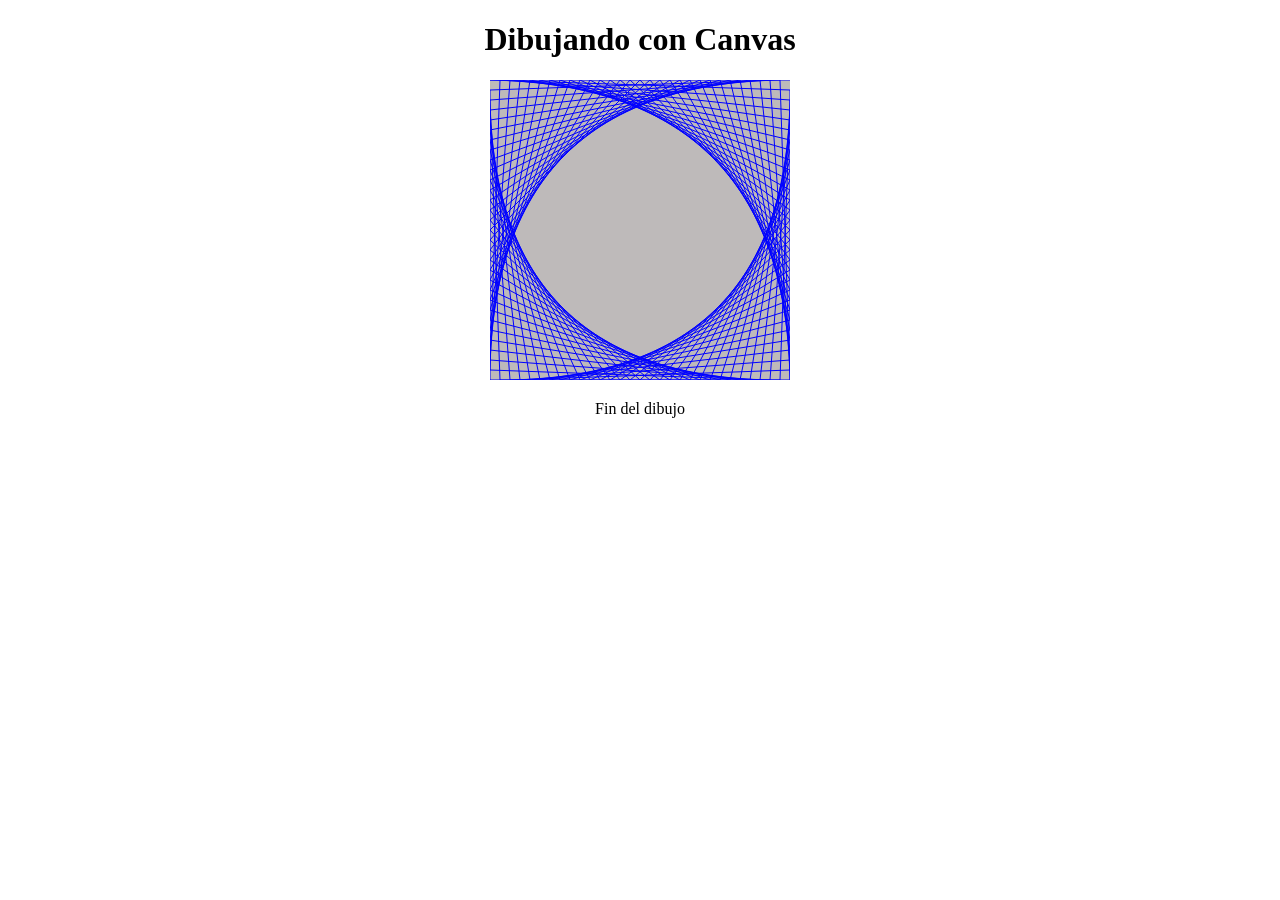
<file: index.html>
<!DOCTYPE html>
<html lang="en">
<head>
    <meta charset="UTF-8">
    <meta http-equiv="X-UA-Compatible" content="IE=edge">
    <meta name="viewport" content="width=device-width, initial-scale=1.0">
    <title>CANVAS</title>
    <link rel="stylesheet" href="style.css">
</head>

<body>
    <h1>Dibujando con Canvas</h1>
    <canvas width="300" height="300" id="dibujo"></canvas>
    <p>Fin del dibujo</p>
    <script src="./basic.js"></script>
</body>
</html>
</file>
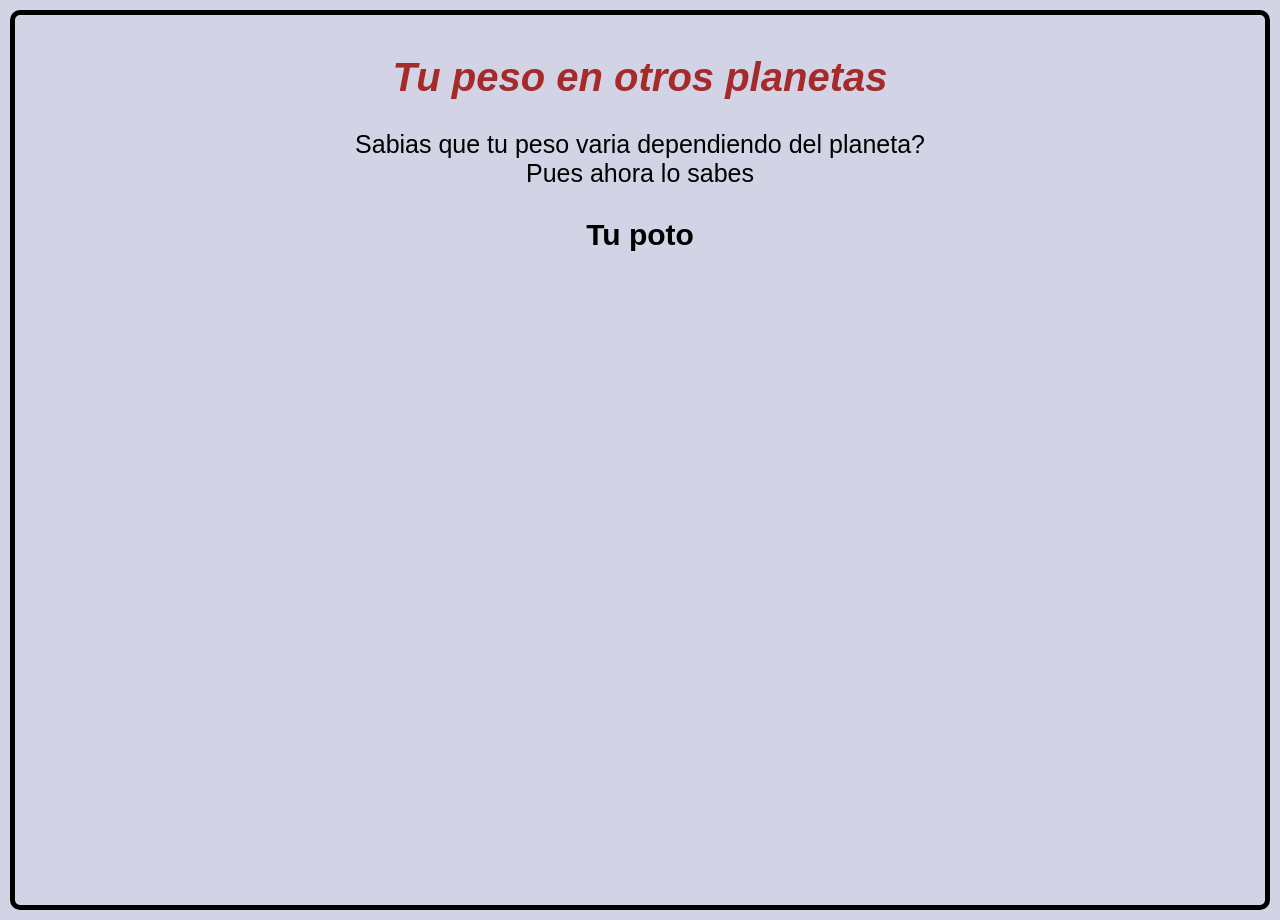
<file: curso_js/index.html>
<!DOCTYPE html>
<html lang="en">
<head>
    <meta charset="UTF-8">
    <meta name="viewport" content="width=device-width, initial-scale=1.0">
    <title>Document</title>
    <link rel="stylesheet" href="./styles.css">
</head>
<body>
    <h1>Tu peso en otros planetas</h1> 
    <p>Sabias que tu peso varia dependiendo del planeta? <br> Pues ahora lo sabes</p>   
    <script src="./basic.js"></script>
</body>
</html>
</file>
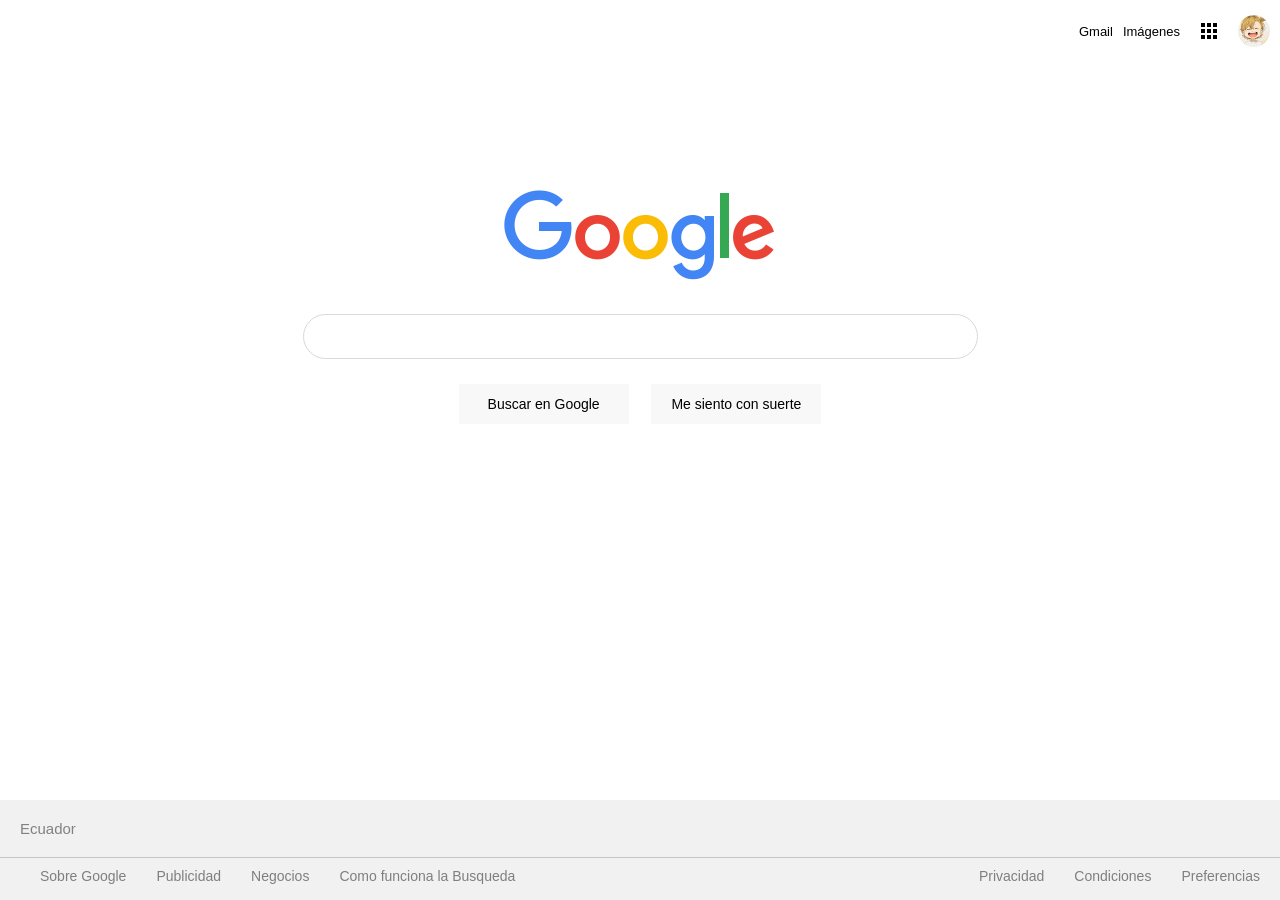
<file: GOOGLE/index.html>
<!DOCTYPE html>
<html lang="en">
<head>
    <meta charset="UTF-8">
    <meta http-equiv="X-UA-Compatible" content="IE=edge">
    <meta name="viewport" content="width=device-width, initial-scale=1.0">
    <title>Google</title>
    <link rel="stylesheet" href="./style.css">
</head>
<body>
    <header>
        <ul class="ul-header">
            <li class="li-header"><a class="a-header" href="#">Gmail</a> </li>
            <li class="li-header"><a class="a-header"  href="#">Imágenes</a></li>
            <li> <img class="icon" src="./imgs/outline_apps_black_24dp.png" alt="" title="Google Apps"></li>
            <li> <img class="naru" src="./imgs/naru.jpg" alt=""></li>
        </ul>
        
    </header>
    <main>
        <picture>
            <img src="./imgs/logogogle.png" alt="">
        </picture>
       
            <form action="">
                <input class="input-grande" type="text">

            </form>
            <div>
                <button>Buscar en Google</button>
                <button>Me siento con suerte</button>
            </div>
        <footer>
            <div class="div-ecuador">
            <p>Ecuador</p>
        </div>
            <div class="important">
              <ul>
                  <li id="li-borde"><a class="a-footer" href="#">Sobre Google</a></li>
                  <li><a class="a-footer" href="#">Publicidad</a></li>
                  <li><a class="a-footer" href="#">Negocios</a></li>
                  <li><a class="a-footer" href="#">Como funciona la Busqueda</a></li>
              </ul>  
              <ul>
                <li><a class="a-footer" href="#">Privacidad</a></li>
                <li><a class="a-footer" href="#">Condiciones</a></li>
                <li><a class="a-footer" href="#">Preferencias</a></li>
               
              </ul>
            </div>
        </footer>
    </main>
</body>
</html>
</file>
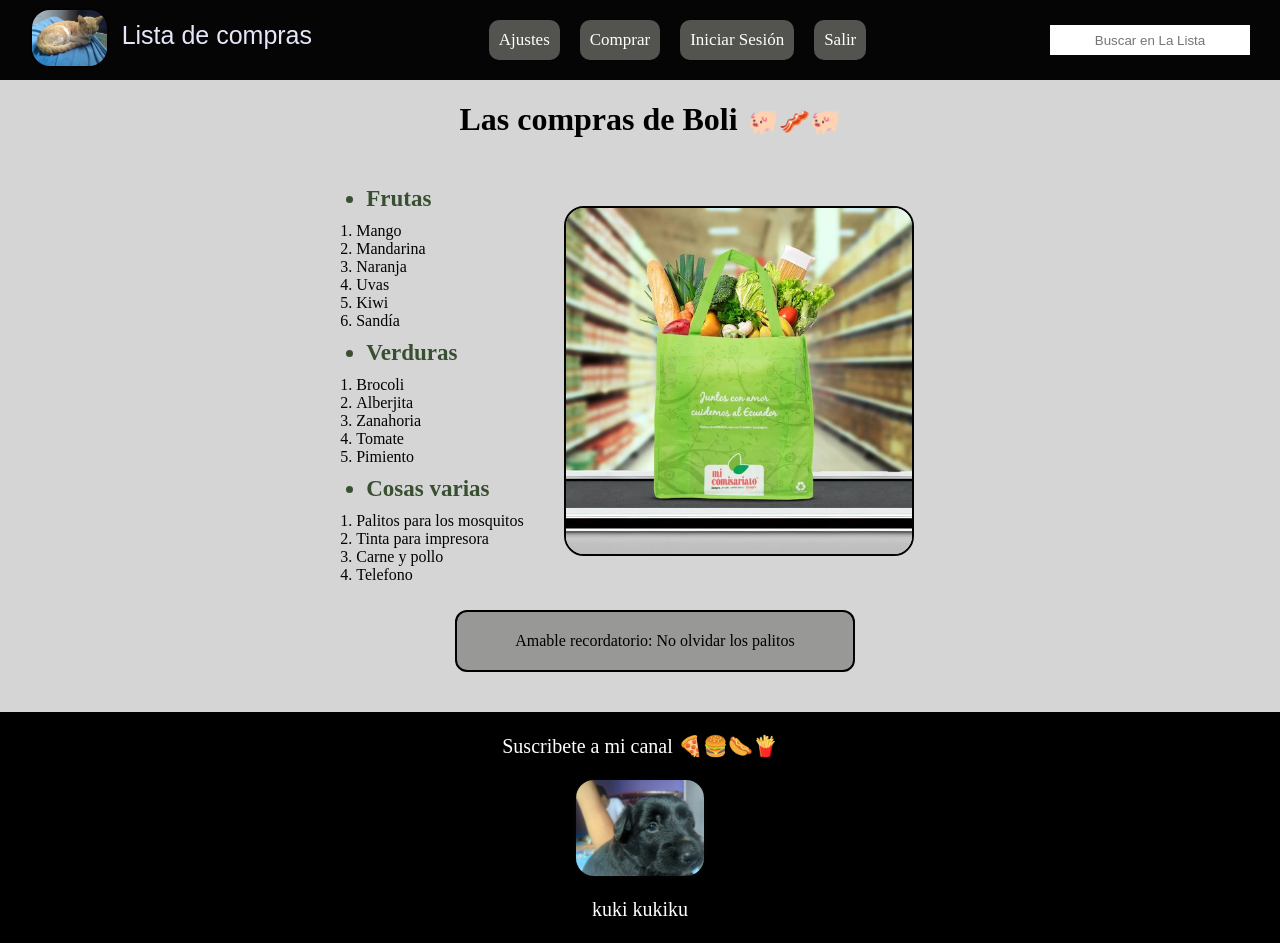
<file: ListaCompras/index.html>
<!DOCTYPE html>
<html lang="en">
<head>
    <meta charset="UTF-8">
    <meta http-equiv="X-UA-Compatible" content="IE=edge">
    <meta name="viewport" content="width=device-width, initial-scale=1.0">
    <title>POTO SUCIO</title>
    <link rel="stylesheet" href="./styles.css">
    <link rel="icon" href="./minimini.jpg">
</head>
<body>
    <header>
        <div>
            <picture class="panchis">
                <img src="./panchis.jpg" alt="">
            </picture>
            <p class="titulo">Lista de compras</p>
        </div>
        <nav>
            <ul class="listanav">
                <li class="barra">
                    <li class="kaka"> <a href="https://www.google.com/search?q=Ajustes&oq=Ajustes&aqs=edge..69i57j0i67j0l5.2270j0j1&sourceid=chrome&ie=UTF-8">Ajustes</a></li>
                    <li class="kaka"><a href="https://www.tia.com.ec/como-comprar">Comprar</a></li>
                    <li class="kaka"><a href="#">Iniciar Sesión</a></li>
                    <li class="kaka"><a href="#">Salir</a></li>
                </li>
            </ul>
        </nav>
        <form action="" name="buscar">
            <label for="buscar">
                <input type="text" placeholder="Buscar en La Lista">
            </label>
        </form>

    </header>
    <main>
            <h1>Las compras de Boli</h1>
           <div>

               <ul>
                   <li class="popo">Frutas</li>
                   <ol>
                       <li class="lista">Mango</li>
                       <li class="lista">Mandarina</li>
                       <li class="lista">Naranja</li>
                       <li class="lista">Uvas</li>
                       <li class="lista">Kiwi</li>
                       <li class="lista">Sandía</li>
                   </ol>
                   <li class="popo">Verduras</li>
                   <ol>
                       <li class="lista">Brocoli</li>
                       <li class="lista">Alberjita</li>
                       <li class="lista">Zanahoria</li>
                       <li class="lista">Tomate</li>
                       <li class="lista">Pimiento</li>
                   </ol>
                   <li class="popo">Cosas varias</li>
                   <ol>
                       <li class="lista">Palitos para los mosquitos</li>
                       <li class="lista">Tinta para impresora</li>
                       <li class="lista">Carne y pollo</li>
                       <li class="lista">Telefono</li>
                   </ol>
               </ul>
               <figure>
                   <img src="./minimini.jpg" alt="">
               </figure>
           </div>
        
       <section>
           <p class="recordatorio">
               Amable recordatorio:
               No olvidar los palitos
           </p>
       </section>
    </main>
<footer>
    <p>
        Suscribete a  mi canal 🍕🍔🌭🍟
    </p>
    <picture class="fotofooter">
        <img src="./pewito.jpg" alt="">
    </picture>
    <section>
        <p>
            kuki kukiku
        </p>
    </section>
</footer>
</body>
</html>
</file>
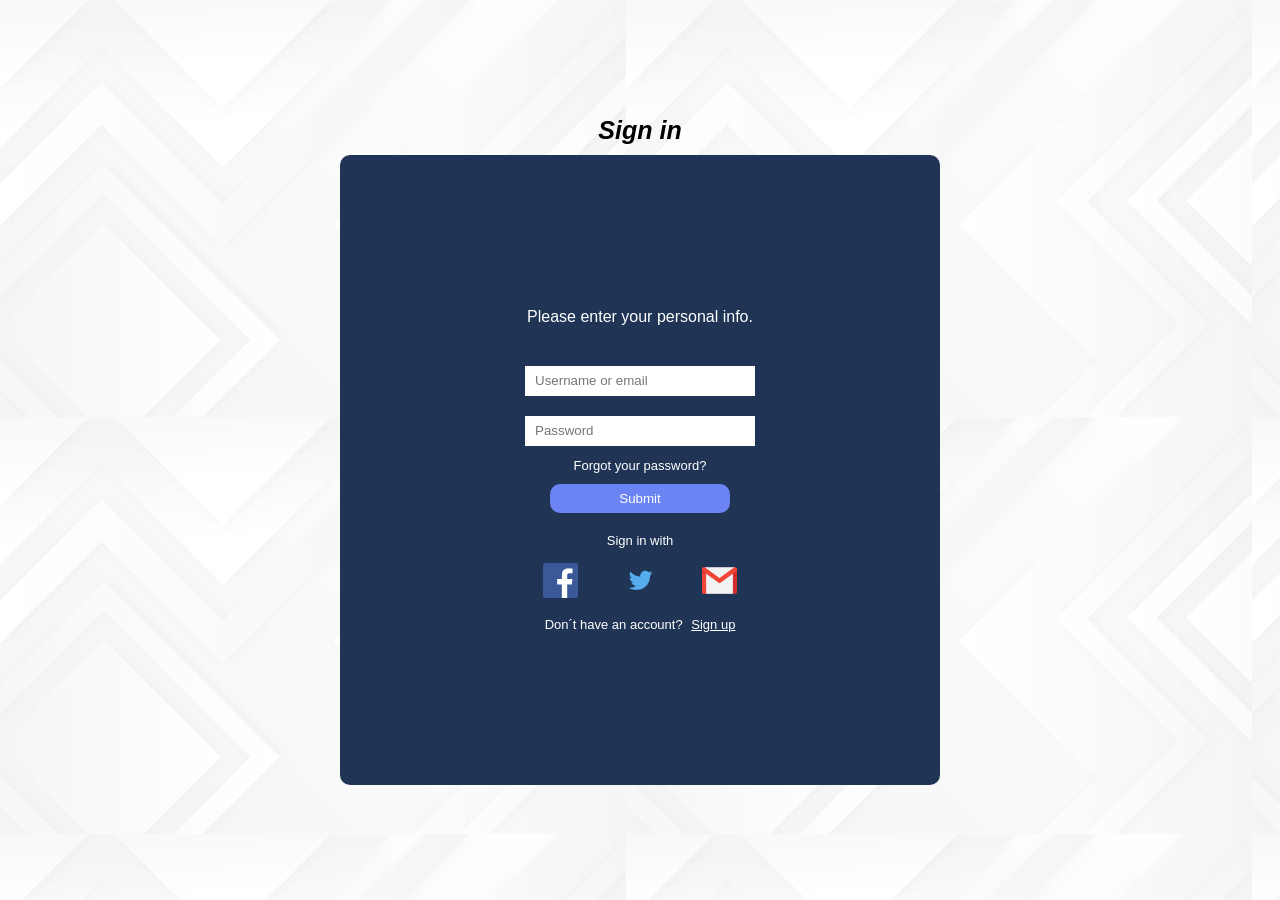
<file: Registro/index.html>
<!DOCTYPE html>
<html lang="en">
<head>
    <meta charset="UTF-8">
    <meta http-equiv="X-UA-Compatible" content="IE=edge">
    <meta name="viewport" content="width=device-width, initial-scale=1.0">
    <title>Pruebas Grid</title>
    <link rel="stylesheet" href="./styles.css">
    <link media="screen and (min-width:700px)" rel="stylesheet" href="./tablet.css">
</head>
<body>
    <h1>Sign in</h1>
    <main>
        <div>
            <p class="p-first">Please enter your personal info.</p>  
            <form action="">
                <input type="text" placeholder="Username or email" required autocomplete="email" name="username">
                <input type="password" placeholder="Password" required autocomplete="current-password" name="password">
                <p>
                    <a class="forgot-password" href="#">Forgot your password?</a> 
                </p>
                <button type="submit" class="submit">Submit</button>
            </form>
            <p class="p-last">Sign in with</p>
            
            <figure>
                <a href="https://www.facebook.com/"><img src="./icons/facebook icono.png" alt=""></a>
                <a href="https://twitter.com/?lang=es"><img src="./icons/twiter png.png" alt=""></a>
                <a href="https://www.google.com/intl/es/gmail/about/"><img src="./icons/gmail icono.png" alt=""></a>
                
            </figure>
            <p class="p-end">Don´t have an account? <a class="a-end" href="#">Sign up</a></p>
        </div>
    </main>
</body>
</html>
</file>
<file: style.css>
body{
text-align: center;
}
canvas{
    background-color: rgb(190, 186, 186);
}
</file>
<file: curso_js/styles.css>
*{
    box-sizing: border-box;
    margin: 0;
    padding: 0;
}
body{
    text-align: center;
    font-size: 30px;
    font-family:-apple-system, BlinkMacSystemFont, 'Segoe UI', Roboto, Oxygen, Ubuntu, Cantarell, 'Open Sans', 'Helvetica Neue', sans-serif;
    background-color: rgb(211, 211, 230);
    border-radius: 10px;
    border: 5px black solid; 
    height: 100vh;
    margin: 10px;
    padding: 20px;
}
h1{
    font-size: 40px;
    font-style: italic;
    color: brown;
    margin: 20px;
}
p{
    font-size: 25px;
    margin: 30px;

}
</file>
<file: GOOGLE/style.css>
*{
     box-sizing: border-box;
     margin: 0;
     padding: 0;
 }
 html{
     font-size: 62.5%; font-family: Arial, Helvetica, sans-serif;
 }

 header{
     width: 100%;
     padding: 10px; margin-top: 2px;
     display: flex; 
     justify-content:flex-end;

 }
 .ul-header{
    display: flex;
    align-items: center;
 }
 main{
     display: flex;
     align-items: center;
     flex-direction: column;
     margin-top: 130px;
    
 }

 header li{
     list-style: none;
     display: inline-flex; margin: 0 0 0 10px; font-size: 1.3rem; 
 }
 .a-header{
     color: black; text-decoration: none;
 }
 .li-header:hover{
    text-decoration: underline; cursor: pointer;
 }
 .icon{
     padding: 7px;
 }
 .icon:hover{
    background-color:rgb(243, 241, 243); border-radius: 20px; cursor: pointer;
 }
 .naru{
     border-radius: 100%;
 }
 .input-grande{
     width: 75vh; height: 45px;
     border: rgb(218, 216, 216) solid 1px;
     border-radius: 40px; 
     margin-top: 30px; outline: none; padding-left: 15px;
 }
 .input-grande:hover{
     box-shadow: 0 0 7px 1px rgb(206, 203, 203);
 }
 
 button{
    width: 170px; height: 40px;
    border: none; background-color: rgba(0, 0, 0, 0.027);
    margin: 10px; outline: none; font-size: 1.4rem;
    margin-top: 25px;
 }
 button:focus{
     border: rgb(75, 204, 255) solid 1px;
 }
 button:hover{
     box-shadow: 0 0 2px 1px rgb(158, 157, 157); 
 }
 form{
    display: flex;
    align-items: center;
    flex-direction: column;
 }
 footer{
    width: 100%; height: 100px; 
    background-color: rgb(241, 241, 241);
    position: absolute; bottom: 0; 
    color: rgb(131, 128, 128);
 }
 .div-ecuador{
padding: 20px; font-size: 1.5rem; border-bottom:rgb(199, 197, 197) solid 1px;
 }

 .important ul{
     display: inline-flex;
     list-style: none; font-size: 1.4rem;
 
 }
.important{
    display: flex;
    justify-content: space-between;
}

 .important li{
     padding: 10px 20px 0px 10px;
 }
 #li-borde{
     padding-left: 40px;
 }
 .a-footer{
     text-decoration: none;
     color: rgb(128, 126, 126)
 }
.a-footer:hover{
     text-decoration: underline;
 }
</file>
<file: ListaCompras/styles.css>
*{
    padding: 0;
    border: 0;
    box-sizing: border-box;
}
body{
    background-color: rgb(214, 213, 213);
    height: 100vh;
    margin: 0;
}

header{
    background-color:rgb(5, 5, 5);
    font-size: 35px;
    padding-bottom: 15px;
    color: lavender;
    display: flex;
    align-items: center;
}

main{
    display: flex;
    flex-direction: column;
    align-items: center;
    padding-left: 30px;

}

.kaka{
    list-style: none;
    margin-right: 20px;
    color:white;
    font-size: 17px;
    background-color: rgb(83, 83, 79);
    padding: 10px;
    border-radius: 10px;
}

.kaka::after{
    margin: 8px;
}

.kaka:hover{
    cursor: pointer;
    color: rgb(0, 0, 0);
}

.barra{
    padding: 0;
    font-size: 20px;
    display: flex;
    color: white;
}
header{
    padding: 0 30px;
    font-size: 20px;
    display: flex;
    justify-content: space-between;
}

input{
    display: inline-block;
    height: 30px; width: 200px;
    text-align: center;
}
form{
    display: flex;
    align-items:center;
}

h1{
    text-align:center;
    width: 100%;
}
h1::after{
    content: "🐖🥓🐖";
    font-size: 25px;
    margin: 10px;
    
}

div{
display: flex;

}


.popo{
    margin: 10px;
    font-size:23px;
    color: rgba(16, 46, 7, 0.801);
    font-weight: bold;  
    
}
a{
    color: white;
    text-decoration: none;
}
a:hover{
    color: rgb(0, 2, 3);
}
figure{
    display: inline-block;
}
img{
    height: 350px;
    border: 1px rgb(3, 3, 3) solid;
    border-radius: 20px;
    border-width: 2px;
    margin-top: 30px;
    
}
.picture-panchis{
    display: flex;
    justify-content: center;
    align-items: center;
}
.titulo{
    margin:0%;
    font-size: 25px;
    font-family:'Franklin Gothic Medium', 'Arial Narrow', Arial, sans-serif;
    padding: 13px;

}

.titulo:hover{
    cursor: pointer;
}
.recordatorio {
    margin: 10px auto 0 ;
    background-color: rgb(152, 153, 150);
    border: 2px black solid;
    border-radius: 12px;
    width: 400px;
    text-align: center;
    padding: 20px;

}
.lista{
    color: rgb(3, 3, 3);
}
.listanav{
    display: flex;
}
.panchis img{
    margin: 0;
    height: 60px;
}
footer{
    margin: 40px 0px 0px 0px;
    background-color: black;
    padding: 2px;
}
footer p{
    color: white;
    font-size: 20px;
    justify-content: center;
    display: flex;
}
.fotofooter img{
    height: 100px;
    margin: 0;

}
.fotofooter{
    width: 100%;
    display: flex;
    justify-content: center;
}
</file>
<file: Registro/styles.css>
*{
    box-sizing: border-box;
    margin: 0;
    padding: 0;
}
html{
    font-size: 62.5%;
}
body{
    display: flex;
    justify-content: center;
    flex-direction: column;
    height: 100vh;
    align-items: center;
    font-family: 'Trebuchet MS', 'Lucida Sans Unicode', 'Lucida Grande', 'Lucida Sans', Arial, sans-serif;
    background-image: url(./fondo-blanco.jpg);
}
h1{
    margin-bottom: 10px;
    font-size: 2.5rem;
    font-style: italic;
}
main{
    background-color:rgb(32, 53, 85);
    color: black;
    height: 70%;
    width: 90%;
    max-width: 600px;
    padding: 10px;
    border-radius: 10px;
    font-size: 1.6rem;
    color: white;
}
div{
    display: flex;
    flex-direction: column;
    align-items: center; 
    height: 100%;
    justify-content: center;
}
.p-first{
    margin-bottom: 30px;
}
.forgot-password{
    text-decoration: none;
    color: white;
    font-size: 1.3rem;
}
.forgot-password:hover{
    color: slateblue;

}
form{
    display: flex;
    flex-direction: column;
    align-items: center; 
}

input{
    height: 30px;
    margin: 10px; padding: 10px;
    width: 230px;   max-width: 270px;
    border: none;
}
input:focus{
    border: none;
}
.submit{
    padding: 7px;
    width: 180px;
    margin: 10px;
    border-radius: 10px;
    border: none;
    background-color: rgb(107, 132, 243);
    color: white;
}
.submit:hover{
    cursor: pointer;
    box-shadow: 0 0 3px 1px blueviolet;
}
.p-last{
    font-size: 1.3rem;
    margin-top: 10px;
}
figure img{
    width: 35px;
    margin: 15px 20px;
}
.p-end{
    font-size: 1.3rem;
}
.a-end{
    margin-left: 5px;
    color:white;
}
.a-end:hover{
color: slateblue;
}
</file>
<file: Registro/tablet.css>
main{

}
</file>
